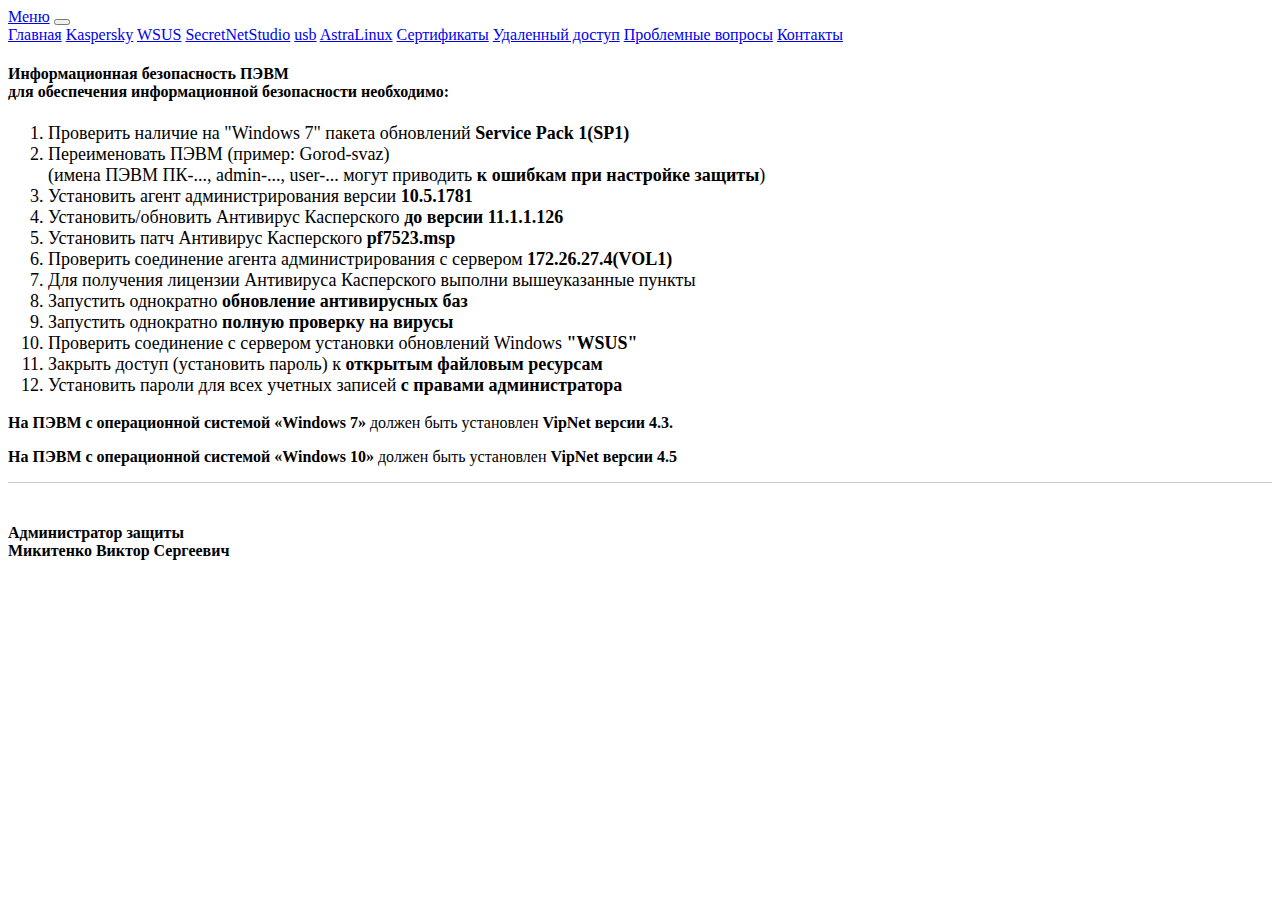
<file: index.html>
<html>
<!doctype html>
<html lang="en">

<head>
	<meta charset="utf-8">
	<meta name="viewport" content="width=device-width, initial-scale=1, shrink-to-fit=no">

	<link rel="stylesheet" href="https://stackpath.bootstrapcdn.com/bootstrap/4.5.0/css/bootstrap.min.css"
		integrity="sha384-9aIt2nRpC12Uk9gS9baDl411NQApFmC26EwAOH8WgZl5MYYxFfc+NcPb1dKGj7Sk" crossorigin="anonymous">
	<!-- подключаем css -->
	<link type="text/css" rel="stylesheet" href="css/style.css">
	<!-- подключаем css черз style-->
	<title>Kaspersky</title>
</head>

<body>
	<header class="mb-4">
		<nav class="navbar navbar-dark bg-dark navbar-expand-lg navbar-light bg-light sticky-top">
			<div class="container">
				<a class="navbar-brand" href="#">Меню</a>
				<button class="navbar-toggler" type="button" data-toggle="collapse" data-target="#navbarNav"
					aria-controls="navbarNav" aria-expanded="false" aria-label="Toggle navigation">
					<span class="navbar-toggler-icon"></span>
				</button>
				<div class="collapse navbar-collapse" id="navbarNav">

					<a href="index.html" class="badge badge-primary">Главная</a>
					<a href="kasper.html" class="badge badge-secondary">Kaspersky</a>
					<a href="wsus.html" class="badge badge-success">WSUS</a>
					<a href="SNS.html" class="badge badge-danger">SecretNetStudio</a>
					<a href="dop.html" class="badge badge-warning">usb</a>
					<a href="AstraLinux.html" class="badge badge-info">AstraLinux</a>
					<a href="sertificat.html" class="badge badge-light">Сертификаты</a>
					<a href="access.html" class="badge badge-danger">Удаленный доступ</a>
					<a href="question.html" class="badge badge-secondary">Проблемные вопросы</a>
					<a href="contacts.html" class="badge badge-dark">Контакты</a>

				</div>
			</div>

		</nav>
	</header>

	<main>
		<div class="container">
			<div class="row">
				<div class="col-sm">
					<div class="alert alert-success" role="alert">
						<h4 class="text-center"><strong>Информационная безопасность ПЭВМ</strong>
							<br>для обеспечения информационной безопасности необходимо:</h4>
						<div class="alert alert-secondary" role="alert">
							<ol class="my-ul">
								<li>Проверить наличие на "Windows 7" пакета обновлений <strong>Service Pack
										1(SP1)</strong></li>
								<li>Переименовать ПЭВМ (пример: Gorod-svaz) <br>(имена ПЭВМ
									ПК-..., admin-..., user-... могут приводить <strong>к ошибкам при настройке
										защиты</strong>)</li>
								<li>Установить агент администрирования версии <strong>10.5.1781</strong></li>
								<li>Установить/обновить Антивирус Касперского <strong>до версии 11.1.1.126</strong></li>
								<li>Установить патч Антивирус Касперского <strong>pf7523.msp</strong></li>
								<li>Проверить соединение агента администрирования с сервером
									<strong>172.26.27.4(VOL1)</strong></li>
								<li>Для получения лицензии Антивируса Касперского выполни вышеуказанные пункты</li>
								<li>Запустить однократно <strong>обновление антивирусных баз</strong></li>
								<li>Запустить однократно <strong>полную проверку на вирусы</strong></li>
								<li>Проверить соединение с сервером установки обновлений Windows <strong>"WSUS"</strong>
								</li>
								<li> Закрыть доступ (установить пароль) к <strong>открытым файловым ресурсам</strong>
								</li>
								<li> Установить пароли для всех учетных записей <strong> с правами
										администратора</strong></li>
							</ol>
						</div>
					</div>
				</div>
			</div>
		</div>

		<div class="container">
			<div class="row">
				<div class="col-sm">
					<div class="alert alert-primary" role="alert">
						<p> <strong> На ПЭВМ с операционной системой «Windows 7» </strong> должен быть установлен
							<strong>VipNet версии 4.3.</strong></p>
						<p> <strong> На ПЭВМ с операционной системой «Windows 10» </strong> должен быть установлен
							<strong>VipNet версии 4.5 </strong>
						</p>
					</div>
				</div>
			</div>
		</div>
	</main>
	<footer class="footer mt-5">
		<div class="text-center">
			<h4>Администратор защиты <br><strong> Микитенко Виктор Сергеевич</strong>
			</h4>
		</div>
	</footer>

	<script src="https://code.jquery.com/jquery-3.5.1.slim.min.js"
		integrity="sha384-DfXdz2htPH0lsSSs5nCTpuj/zy4C+OGpamoFVy38MVBnE+IbbVYUew+OrCXaRkfj"
		crossorigin="anonymous"></script>
	<script src="https://cdn.jsdelivr.net/npm/popper.js@1.16.0/dist/umd/popper.min.js"
		integrity="sha384-Q6E9RHvbIyZFJoft+2mJbHaEWldlvI9IOYy5n3zV9zzTtmI3UksdQRVvoxMfooAo"
		crossorigin="anonymous"></script>
	<script src="https://stackpath.bootstrapcdn.com/bootstrap/4.5.0/js/bootstrap.min.js"
		integrity="sha384-OgVRvuATP1z7JjHLkuOU7Xw704+h835Lr+6QL9UvYjZE3Ipu6Tp75j7Bh/kR0JKI"
		crossorigin="anonymous"></script>
</body>

</html>
</file>
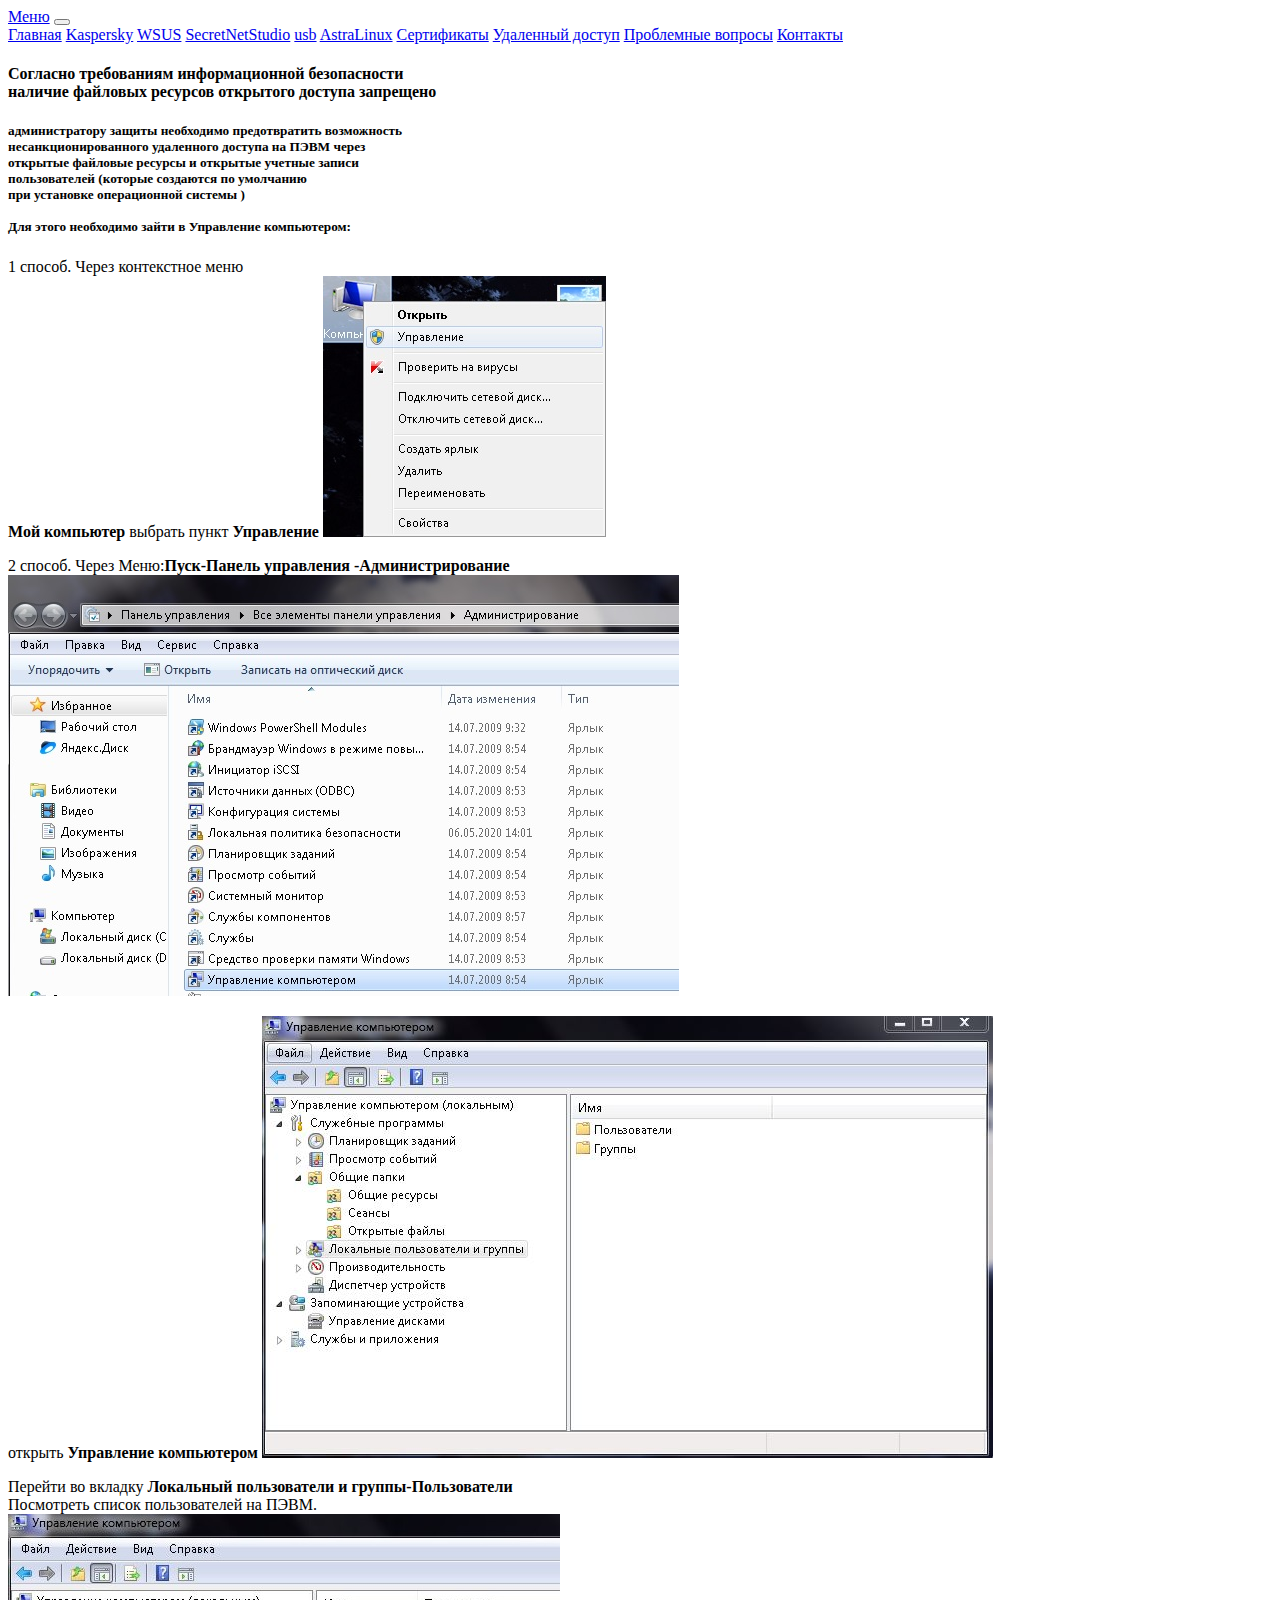
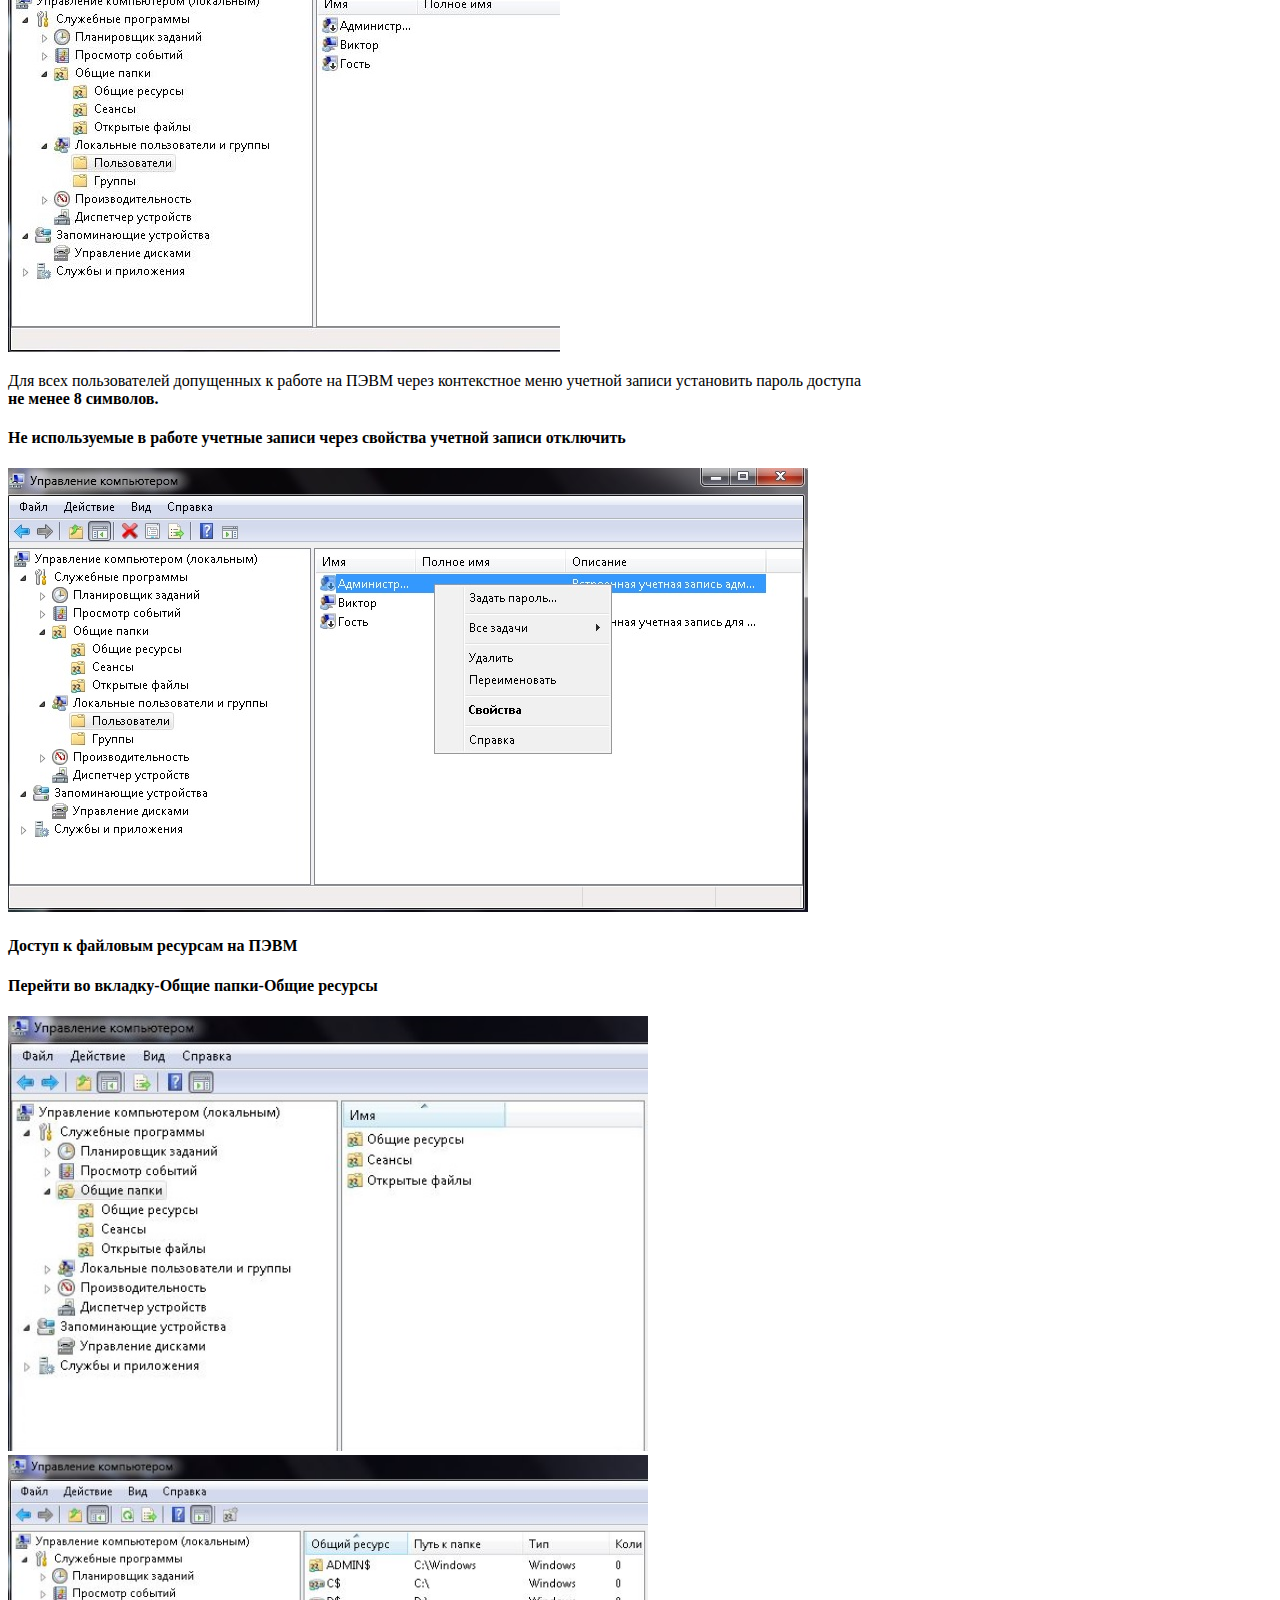
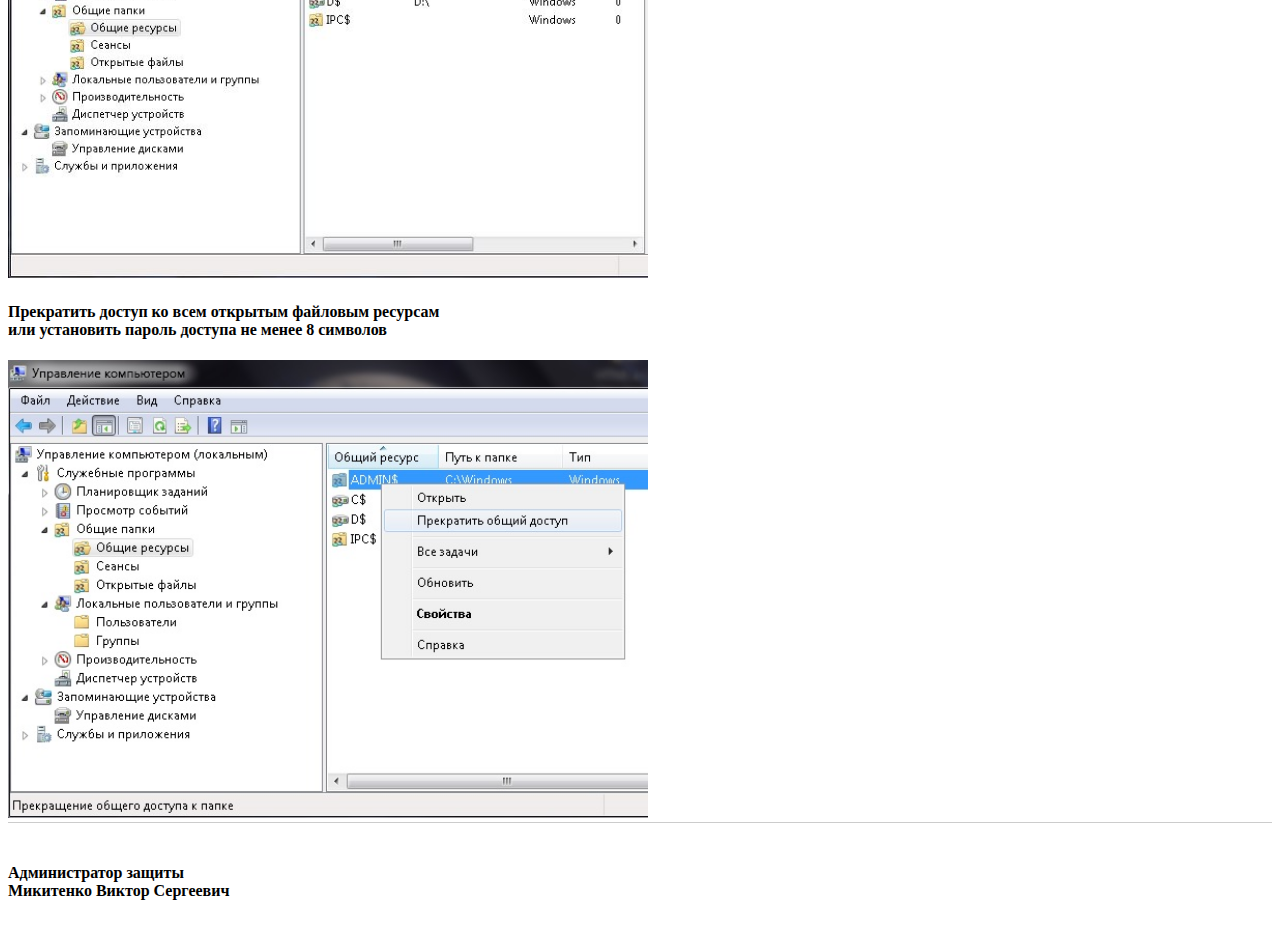
<file: access.html>
<!doctype html>
<html lang="en">

<head>
	<meta charset="utf-8">
	<meta name="viewport" content="width=device-width, initial-scale=1, shrink-to-fit=no">

	<link rel="stylesheet" href="https://stackpath.bootstrapcdn.com/bootstrap/4.5.0/css/bootstrap.min.css"
		integrity="sha384-9aIt2nRpC12Uk9gS9baDl411NQApFmC26EwAOH8WgZl5MYYxFfc+NcPb1dKGj7Sk" crossorigin="anonymous">
	<link type="text/css" rel="stylesheet" href="css/style.css">
	<title>SNS</title>
</head>

<body>
	<header class="mb-4">
		<nav class="navbar navbar-dark bg-dark navbar-expand-lg navbar-light bg-light sticky-top">
			<div class="container">
				<a class="navbar-brand" href="#">Меню</a>
				<button class="navbar-toggler" type="button" data-toggle="collapse" data-target="#navbarNav"
					aria-controls="navbarNav" aria-expanded="false" aria-label="Toggle navigation">
					<span class="navbar-toggler-icon"></span>
				</button>
				<div class="collapse navbar-collapse" id="navbarNav">
					<a href="index.html" class="badge badge-primary">Главная</a>
					<a href="kasper.html" class="badge badge-secondary">Kaspersky</a>
					<a href="wsus.html" class="badge badge-success">WSUS</a>
					<a href="SNS.html" class="badge badge-danger">SecretNetStudio</a>
					<a href="dop.html" class="badge badge-warning">usb</a>
					<a href="AstraLinux.html" class="badge badge-info">AstraLinux</a>
					<a href="sertificat.html" class="badge badge-light">Сертификаты</a>
					<a href="access.html" class="badge badge-danger">Удаленный доступ</a>
					<a href="question.html" class="badge badge-secondary">Проблемные вопросы</a>
					<a href="contacts.html" class="badge badge-dark">Контакты</a>
				</div>
			</div>
		</nav>
	</header>

	<main>
		<div class="container">
			<h4 class="text-center"> Согласно требованиям информационной безопасности <br>наличие
				файловых ресурсов открытого доступа запрещено </h4>
		</div>
		</div>

		<div class="container">
			<h5 class="text-center"> администратору защиты необходимо предотвратить возможность
				<br>несанкционированного удаленного доступа на ПЭВМ через <br>открытые файловые ресурсы
				и открытые учетные записи <br> пользователей (которые создаются по умолчанию
				<br>при установке операционной системы )<br><br> <strong>Для этого необходимо зайти
					в Управление компьютером:</strong></h5>
		</div>

		<div class="container">
			<div class="row">
				<div class="col-sm">
					<div class="alert alert-secondary" role="alert">
						<p class="text-center"> 1 способ. Через контекстное меню <br>
							<strong>Мой компьютер </strong> выбрать пункт
							<strong>Управление</strong>
							<img src="img/access1.jpg" class="card-img-top" alt="Доступ"> <br>
					</div>
				</div>
				<div class="col-sm">
					<div class="alert alert-secondary" role="alert">
						<p class="text-center"> 2 способ. Через Меню:<strong>Пуск-Панель управления
								-Администрирование </strong> <br>
							<img src="img/access2.jpg" class="card-img-top" alt="Доступ"><br>
					</div>
				</div>
				<div class="col-sm">
					<div class="alert alert-secondary" role="alert">
						<p class="text-center"> открыть <strong> Управление компьютером </strong>
							<img src="img/access3.jpg" class="card-img-top" alt="Доступ"><br>
					</div>
				</div>
			</div>
		</div>

		<div class="container">
			<div class="row">
				<div class="col-sm">
					<div class="alert alert-info" role="alert">
						<p class="text-center"> Перейти во вкладку<strong> Локальный пользователи
								и группы-Пользователи </strong>
							<br>Посмотреть список пользователей на ПЭВМ.<br>
							<img src="img/access4.jpg" class="card-img-top" alt="Доступ">
					</div>
				</div>
				<div class="col-sm">
					<div class="alert alert-info" role="alert">
						<p class="text-center"> Для всех пользователей допущенных к работе на ПЭВМ
							через контекстное меню учетной записи установить пароль доступа<br>
							<span class="badge badge-warning"><strong>не менее 8 символов.</strong></span></p>
						<h4 class="text-center"><strong>Не используемые в работе учетные записи через
								свойства учетной записи отключить</strong></h4>
						<img src="img/access4_1.jpg" class="card-img-top" alt="Доступ"><br>
					</div>
				</div>
			</div>
		</div>

		<h4 class="text-center"> <strong>Доступ к файловым ресурсам на ПЭВМ</strong></h4>
		<h4 class="text-center"> Перейти во вкладку-Общие папки-Общие ресурсы</h4>
		<img src="img/access5.jpg" class="rounded mx-auto d-block" alt="Доступ" style="width: 40rem;">
		<br>
		<img src="img/access6.jpg" class="rounded mx-auto d-block" alt="Доступ" style="width: 40rem;">
		<br>
		<h4 class="text-center"> Прекратить доступ ко всем <strong>открытым </strong>файловым ресурсам
			<br> или установить пароль доступа <strong>не менее 8 символов</strong></h4>
		<img src="img/access7.jpg" class="rounded mx-auto d-block" alt="Доступ" style="width: 40rem;">
		<br>
		</div>
	</main>
	<footer class="footer mt-5">
		<div class="text-center">
			<h4>Администратор защиты <br><strong> Микитенко Виктор Сергеевич</strong>
			</h4>
		</div>

	</footer>

	<script src="https://code.jquery.com/jquery-3.5.1.slim.min.js"
		integrity="sha384-DfXdz2htPH0lsSSs5nCTpuj/zy4C+OGpamoFVy38MVBnE+IbbVYUew+OrCXaRkfj"
		crossorigin="anonymous"></script>
	<script src="https://cdn.jsdelivr.net/npm/popper.js@1.16.0/dist/umd/popper.min.js"
		integrity="sha384-Q6E9RHvbIyZFJoft+2mJbHaEWldlvI9IOYy5n3zV9zzTtmI3UksdQRVvoxMfooAo"
		crossorigin="anonymous"></script>
	<script src="https://stackpath.bootstrapcdn.com/bootstrap/4.5.0/js/bootstrap.min.js"
		integrity="sha384-OgVRvuATP1z7JjHLkuOU7Xw704+h835Lr+6QL9UvYjZE3Ipu6Tp75j7Bh/kR0JKI"
		crossorigin="anonymous"></script>
</body>

</html>
</file>
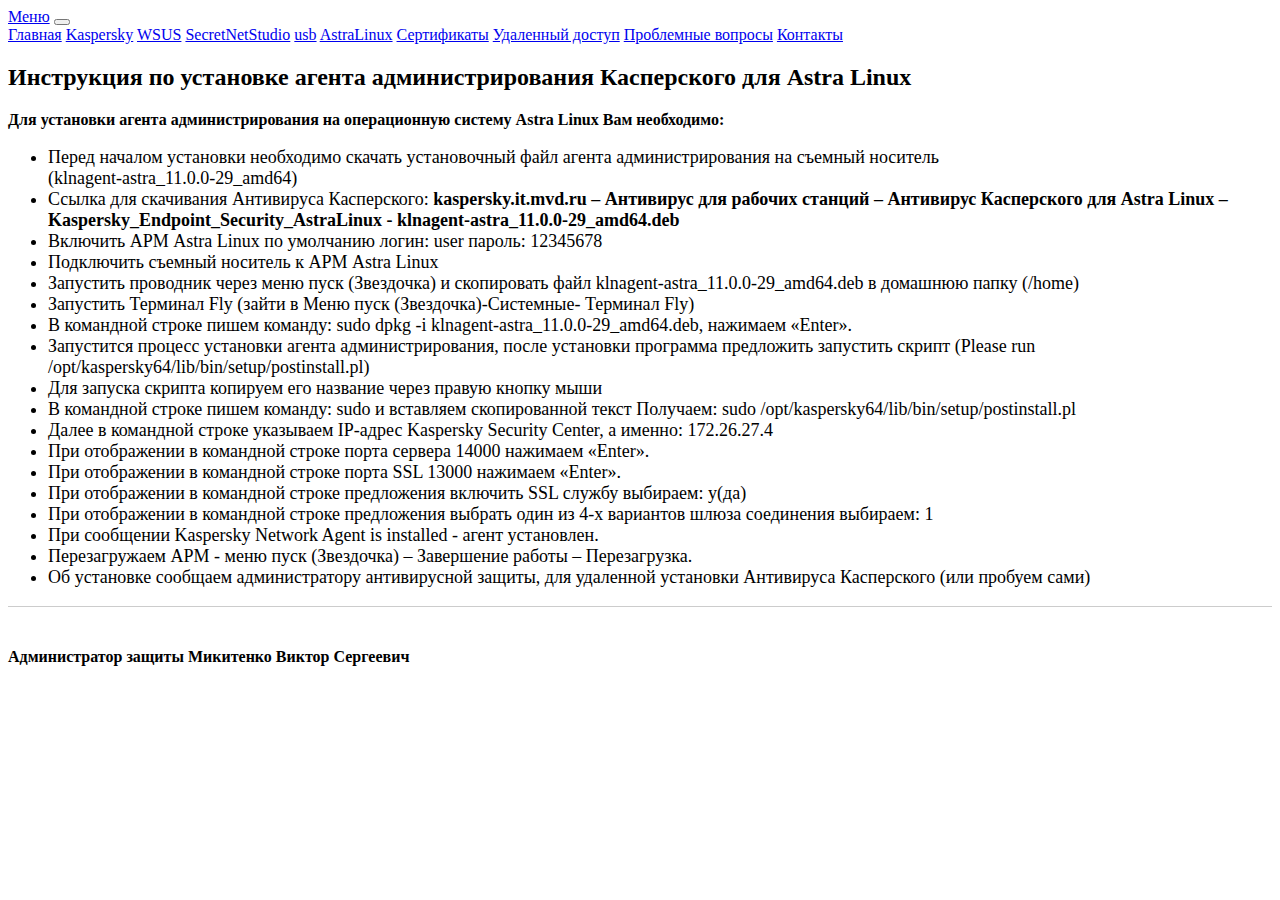
<file: AstraLinux.html>
<!doctype html>
<html lang="en">

<head>
	<meta charset="utf-8">
	<meta name="viewport" content="width=device-width, initial-scale=1, shrink-to-fit=no">

	<link rel="stylesheet" href="https://stackpath.bootstrapcdn.com/bootstrap/4.5.0/css/bootstrap.min.css"
		integrity="sha384-9aIt2nRpC12Uk9gS9baDl411NQApFmC26EwAOH8WgZl5MYYxFfc+NcPb1dKGj7Sk" crossorigin="anonymous">
	<!-- подключаем css -->
	<link type="text/css" rel="stylesheet" href="css/style.css">
	<!-- подключаем css черз style-->
	<title>Kaspersky_endpoint_Security</title>
</head>

<body>
	<header class="mb-4">
		<nav class="navbar navbar-dark bg-dark navbar-expand-lg navbar-light bg-light sticky-top">
			<div class="container">
				<a class="navbar-brand" href="#">Меню</a>
				<button class="navbar-toggler" type="button" data-toggle="collapse" data-target="#navbarNav"
					aria-controls="navbarNav" aria-expanded="false" aria-label="Toggle navigation">
					<span class="navbar-toggler-icon"></span>
				</button>
				<div class="collapse navbar-collapse" id="navbarNav">
					<a href="index.html" class="badge badge-primary">Главная</a>
					<a href="kasper.html" class="badge badge-secondary">Kaspersky</a>
					<a href="wsus.html" class="badge badge-success">WSUS</a>
					<a href="SNS.html" class="badge badge-danger">SecretNetStudio</a>
					<a href="dop.html" class="badge badge-warning">usb</a>
					<a href="AstraLinux.html" class="badge badge-info">AstraLinux</a>
					<a href="sertificat.html" class="badge badge-light">Сертификаты</a>
					<a href="access.html" class="badge badge-danger">Удаленный доступ</a>
					<a href="question.html" class="badge badge-secondary">Проблемные вопросы</a>
					<a href="contacts.html" class="badge badge-dark">Контакты</a>

				</div>
			</div>
		</nav>
	</header>

	<main>

		<div class="container">
			<h2 class="text-center">Инструкция по установке агента администрирования
				Касперского для Astra Linux</h2>
			<p> <strong> Для установки агента администрирования на операционную
					систему Astra Linux Вам необходимо:
				</strong> </p>
			<ul class="my-ul">
				<li>Перед началом установки необходимо скачать установочный файл агента
					администрирования на съемный носитель <br>(klnagent-astra_11.0.0-29_amd64)</li>
				<li>Ссылка для скачивания Антивируса Касперского: <strong> kaspersky.it.mvd.ru – Антивирус для
						рабочих станций – Антивирус Касперского для Astra Linux
						– Kaspersky_Endpoint_Security_AstraLinux -
						klnagent-astra_11.0.0-29_amd64.deb </strong></li>
				<li>Включить АРМ Astra Linux по умолчанию логин: user пароль: 12345678</li>
				<li>Подключить съемный носитель к АРМ Astra Linux </li>
				<li>Запустить проводник через меню пуск (Звездочка) и скопировать файл
					klnagent-astra_11.0.0-29_amd64.deb в домашнюю папку (/home)</li>
				<li>Запустить Терминал Fly (зайти в Меню пуск (Звездочка)-Системные- Терминал Fly)</li>
				<li>В командной строке пишем команду: sudo dpkg -i klnagent-astra_11.0.0-29_amd64.deb,
					нажимаем «Enter».
				</li>
				<li>Запустится процесс установки агента администрирования, после установки программа
					предложить запустить скрипт (Please run /opt/kaspersky64/lib/bin/setup/postinstall.pl)</li>
				<li>Для запуска скрипта копируем его название через правую кнопку мыши </li>
				<li>В командной строке пишем команду: sudo и вставляем скопированной текст
					Получаем: sudo /opt/kaspersky64/lib/bin/setup/postinstall.pl
				</li>
				<li> Далее в командной строке указываем IP-адрес Kaspersky Security Center,
					а именно: 172.26.27.4</li>
				<li> При отображении в командной строке порта сервера 14000 нажимаем «Enter».</li>
				<li> При отображении в командной строке порта SSL 13000 нажимаем «Enter».</li>
				<li> При отображении в командной строке предложения включить SSL службу выбираем: y(да)</li>
				<li> При отображении в командной строке предложения выбрать один из 4-х вариантов шлюза
					соединения выбираем: 1</li>
				<li> При сообщении Kaspersky Network Agent is installed - агент установлен.</li>
				<li> Перезагружаем АРМ - меню пуск (Звездочка) – Завершение работы – Перезагрузка.</li>
				<li> Об установке сообщаем администратору антивирусной защиты, для удаленной
					установки Антивируса Касперского (или пробуем сами)</li>
			</ul>
		</div>
	</main>
	<footer class="footer mt-5">
		<div class="container">
			<h4> Администратор защиты <strong> Микитенко Виктор Сергеевич</strong>
			</h4>
		</div>

	</footer>

	<script src="https://code.jquery.com/jquery-3.5.1.slim.min.js"
		integrity="sha384-DfXdz2htPH0lsSSs5nCTpuj/zy4C+OGpamoFVy38MVBnE+IbbVYUew+OrCXaRkfj"
		crossorigin="anonymous"></script>
	<script src="https://cdn.jsdelivr.net/npm/popper.js@1.16.0/dist/umd/popper.min.js"
		integrity="sha384-Q6E9RHvbIyZFJoft+2mJbHaEWldlvI9IOYy5n3zV9zzTtmI3UksdQRVvoxMfooAo"
		crossorigin="anonymous"></script>
	<script src="https://stackpath.bootstrapcdn.com/bootstrap/4.5.0/js/bootstrap.min.js"
		integrity="sha384-OgVRvuATP1z7JjHLkuOU7Xw704+h835Lr+6QL9UvYjZE3Ipu6Tp75j7Bh/kR0JKI"
		crossorigin="anonymous"></script>
</body>

</html>
</file>
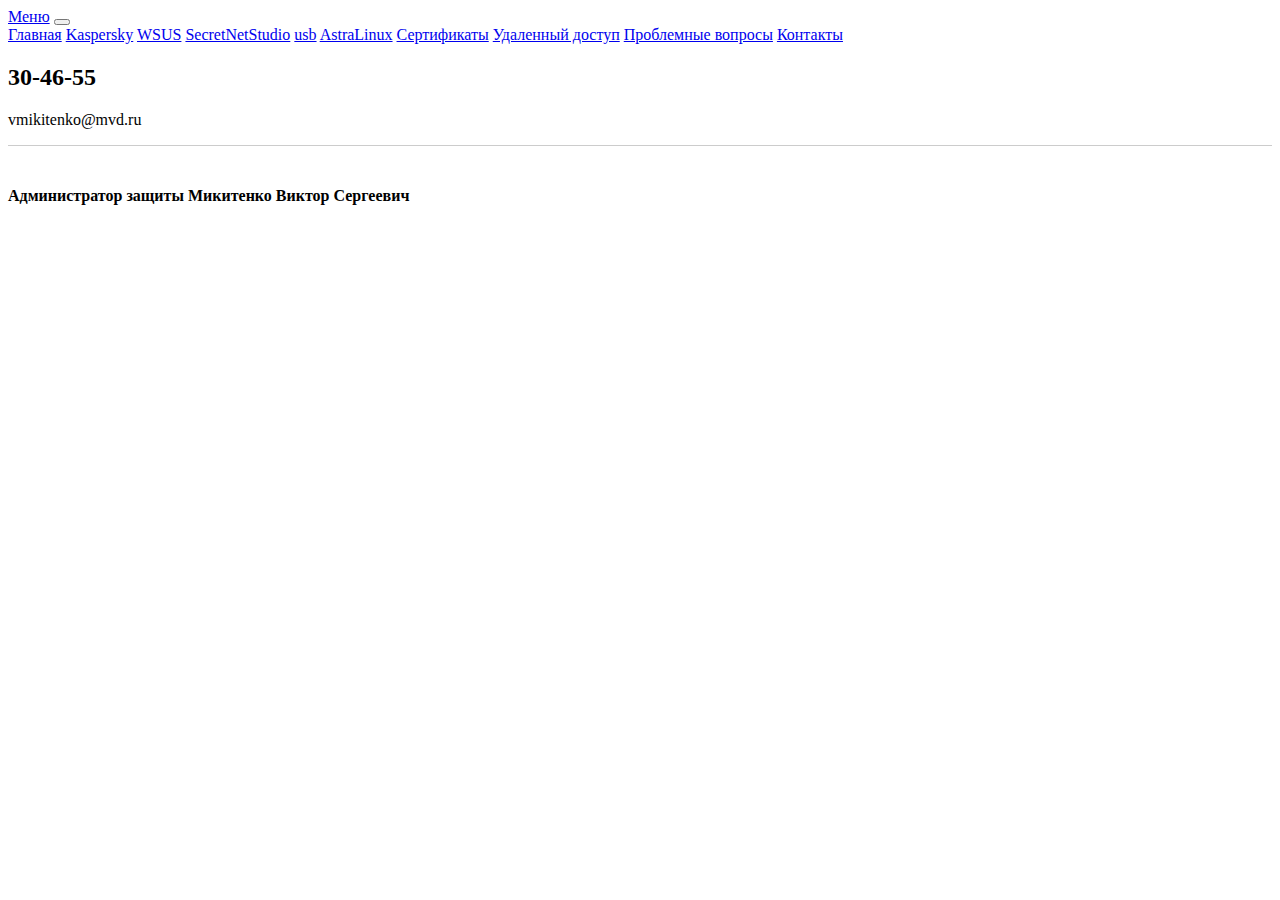
<file: contacts.html>
<!doctype html>
<html lang="en">

<head>
	<meta charset="utf-8">
	<meta name="viewport" content="width=device-width, initial-scale=1, shrink-to-fit=no">

	<link rel="stylesheet" href="https://stackpath.bootstrapcdn.com/bootstrap/4.5.0/css/bootstrap.min.css"
		integrity="sha384-9aIt2nRpC12Uk9gS9baDl411NQApFmC26EwAOH8WgZl5MYYxFfc+NcPb1dKGj7Sk" crossorigin="anonymous">
	<!-- подключаем css -->
	<link type="text/css" rel="stylesheet" href="css/style.css">
	<!-- подключаем css черз style-->
	<title>Kaspersky_endpoint_Security</title>
</head>

<body>
	<header class="mb-4">
		<nav class="navbar navbar-dark bg-dark navbar-expand-lg navbar-light bg-light sticky-top">
			<div class="container">
				<a class="navbar-brand" href="#">Меню</a>
				<button class="navbar-toggler" type="button" data-toggle="collapse" data-target="#navbarNav"
					aria-controls="navbarNav" aria-expanded="false" aria-label="Toggle navigation">
					<span class="navbar-toggler-icon"></span>
				</button>
				<div class="collapse navbar-collapse" id="navbarNav">
					<a href="index.html" class="badge badge-primary">Главная</a>
					<a href="kasper.html" class="badge badge-secondary">Kaspersky</a>
					<a href="wsus.html" class="badge badge-success">WSUS</a>
					<a href="SNS.html" class="badge badge-danger">SecretNetStudio</a>
					<a href="dop.html" class="badge badge-warning">usb</a>
					<a href="AstraLinux.html" class="badge badge-info">AstraLinux</a>
					<a href="sertificat.html" class="badge badge-light">Сертификаты</a>
					<a href="access.html" class="badge badge-danger">Удаленный доступ</a>
					<a href="question.html" class="badge badge-secondary">Проблемные вопросы</a>
					<a href="contacts.html" class="badge badge-dark">Контакты</a>
				</div>
			</div>
		</nav>
	</header>

	<main>
		<div class="container">
			<h2 class="text-center">30-46-55</h2>
			<p class="text-center"> vmikitenko@mvd.ru</p>
		</div>
	</main>
	<footer class="footer mt-5">
		<div class="container">
			<h4> Администратор защиты <strong> Микитенко Виктор Сергеевич</strong>
			</h4>
		</div>

	</footer>

	<script src="https://code.jquery.com/jquery-3.5.1.slim.min.js"
		integrity="sha384-DfXdz2htPH0lsSSs5nCTpuj/zy4C+OGpamoFVy38MVBnE+IbbVYUew+OrCXaRkfj"
		crossorigin="anonymous"></script>
	<script src="https://cdn.jsdelivr.net/npm/popper.js@1.16.0/dist/umd/popper.min.js"
		integrity="sha384-Q6E9RHvbIyZFJoft+2mJbHaEWldlvI9IOYy5n3zV9zzTtmI3UksdQRVvoxMfooAo"
		crossorigin="anonymous"></script>
	<script src="https://stackpath.bootstrapcdn.com/bootstrap/4.5.0/js/bootstrap.min.js"
		integrity="sha384-OgVRvuATP1z7JjHLkuOU7Xw704+h835Lr+6QL9UvYjZE3Ipu6Tp75j7Bh/kR0JKI"
		crossorigin="anonymous"></script>
</body>

</html>
</file>
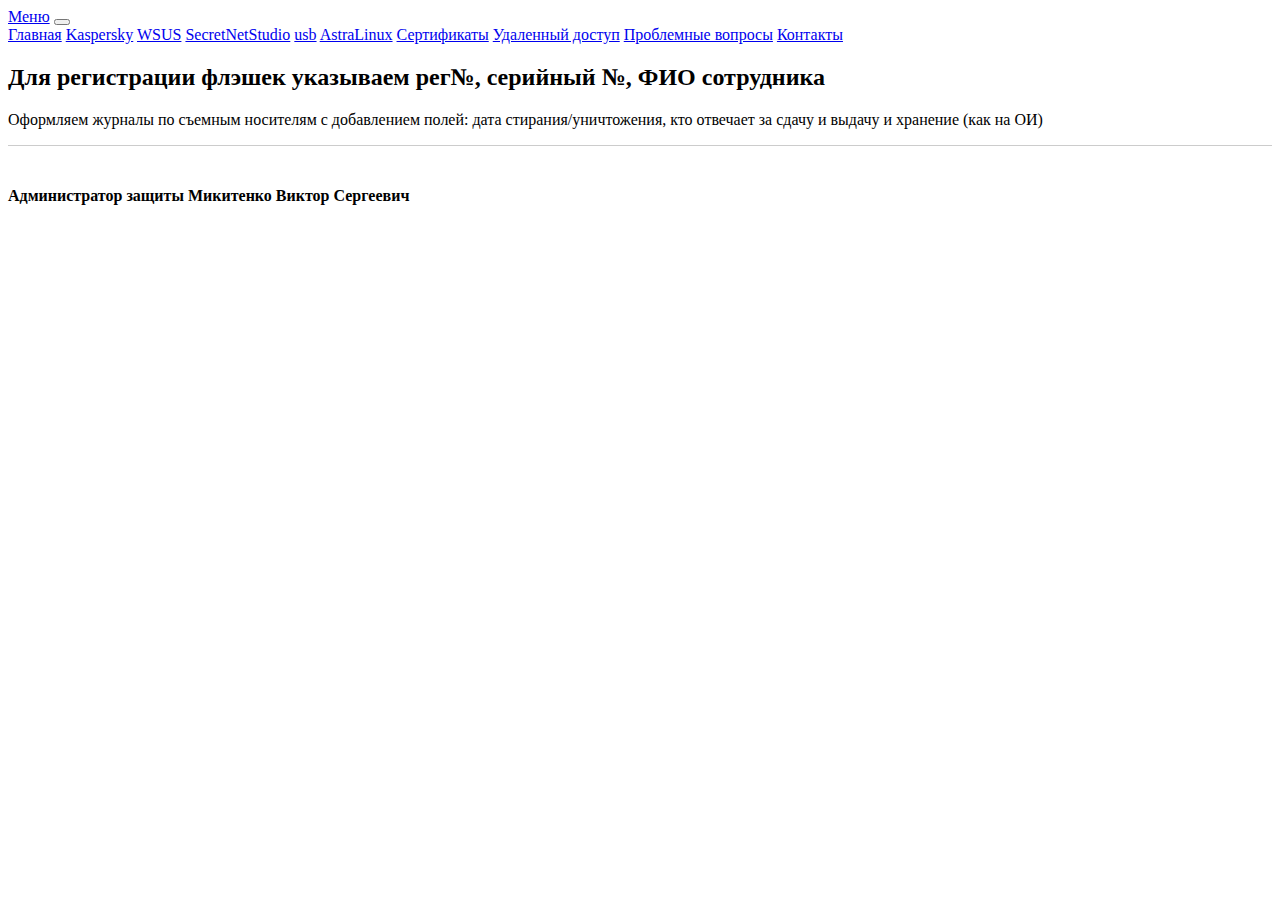
<file: dop.html>
<!doctype html>
	<html lang="en">
<head>
	<meta charset="utf-8">
	<meta name="viewport" content="width=device-width, initial-scale=1, shrink-to-fit=no">

	<link rel="stylesheet" href="https://stackpath.bootstrapcdn.com/bootstrap/4.5.0/css/bootstrap.min.css"
		integrity="sha384-9aIt2nRpC12Uk9gS9baDl411NQApFmC26EwAOH8WgZl5MYYxFfc+NcPb1dKGj7Sk" crossorigin="anonymous">
	<!-- подключаем css -->
	<link type="text/css" rel="stylesheet" href="css/style.css">
	<!-- подключаем css черз style-->
	<title>Kaspersky_endpoint_Security</title>
</head>

<body>
	<header class="mb-4">
		<nav class="navbar navbar-dark bg-dark navbar-expand-lg navbar-light bg-light sticky-top">
			<div class="container">
				<a class="navbar-brand" href="#">Меню</a>
				<button class="navbar-toggler" type="button" data-toggle="collapse" data-target="#navbarNav"
					aria-controls="navbarNav" aria-expanded="false" aria-label="Toggle navigation">
					<span class="navbar-toggler-icon"></span>
				</button>
				<div class="collapse navbar-collapse" id="navbarNav">
					<a href="index.html" class="badge badge-primary">Главная</a>
					<a href="kasper.html" class="badge badge-secondary">Kaspersky</a>
					<a href="wsus.html" class="badge badge-success">WSUS</a>
					<a href="SNS.html" class="badge badge-danger">SecretNetStudio</a>
					<a href="dop.html" class="badge badge-warning">usb</a>
					<a href="AstraLinux.html" class="badge badge-info">AstraLinux</a>
					<a href="sertificat.html" class="badge badge-light">Сертификаты</a>
					<a href="access.html" class="badge badge-danger">Удаленный доступ</a>
					<a href="question.html" class="badge badge-secondary">Проблемные вопросы</a>
					<a href="contacts.html" class="badge badge-dark">Контакты</a>
				</div>
			</div>
		</nav>
	</header>

	<main>
		<div class="container">
			<h2 class="text-center">Для регистрации флэшек указываем рег№, серийный №, ФИО сотрудника </h2>
			<p class="text-center"> Оформляем журналы по съемным носителям с добавлением полей: дата
				стирания/уничтожения, кто отвечает за сдачу и выдачу и хранение (как на ОИ)</p>
		</div>
	</main>
	<footer class="footer mt-5">
		<div class="container">
			<h4> Администратор защиты <strong> Микитенко Виктор Сергеевич</strong>
			</h4>
		</div>

	</footer>

	<script src="https://code.jquery.com/jquery-3.5.1.slim.min.js"
		integrity="sha384-DfXdz2htPH0lsSSs5nCTpuj/zy4C+OGpamoFVy38MVBnE+IbbVYUew+OrCXaRkfj"
		crossorigin="anonymous"></script>
	<script src="https://cdn.jsdelivr.net/npm/popper.js@1.16.0/dist/umd/popper.min.js"
		integrity="sha384-Q6E9RHvbIyZFJoft+2mJbHaEWldlvI9IOYy5n3zV9zzTtmI3UksdQRVvoxMfooAo"
		crossorigin="anonymous"></script>
	<script src="https://stackpath.bootstrapcdn.com/bootstrap/4.5.0/js/bootstrap.min.js"
		integrity="sha384-OgVRvuATP1z7JjHLkuOU7Xw704+h835Lr+6QL9UvYjZE3Ipu6Tp75j7Bh/kR0JKI"
		crossorigin="anonymous"></script>
</body>

</html>
</file>
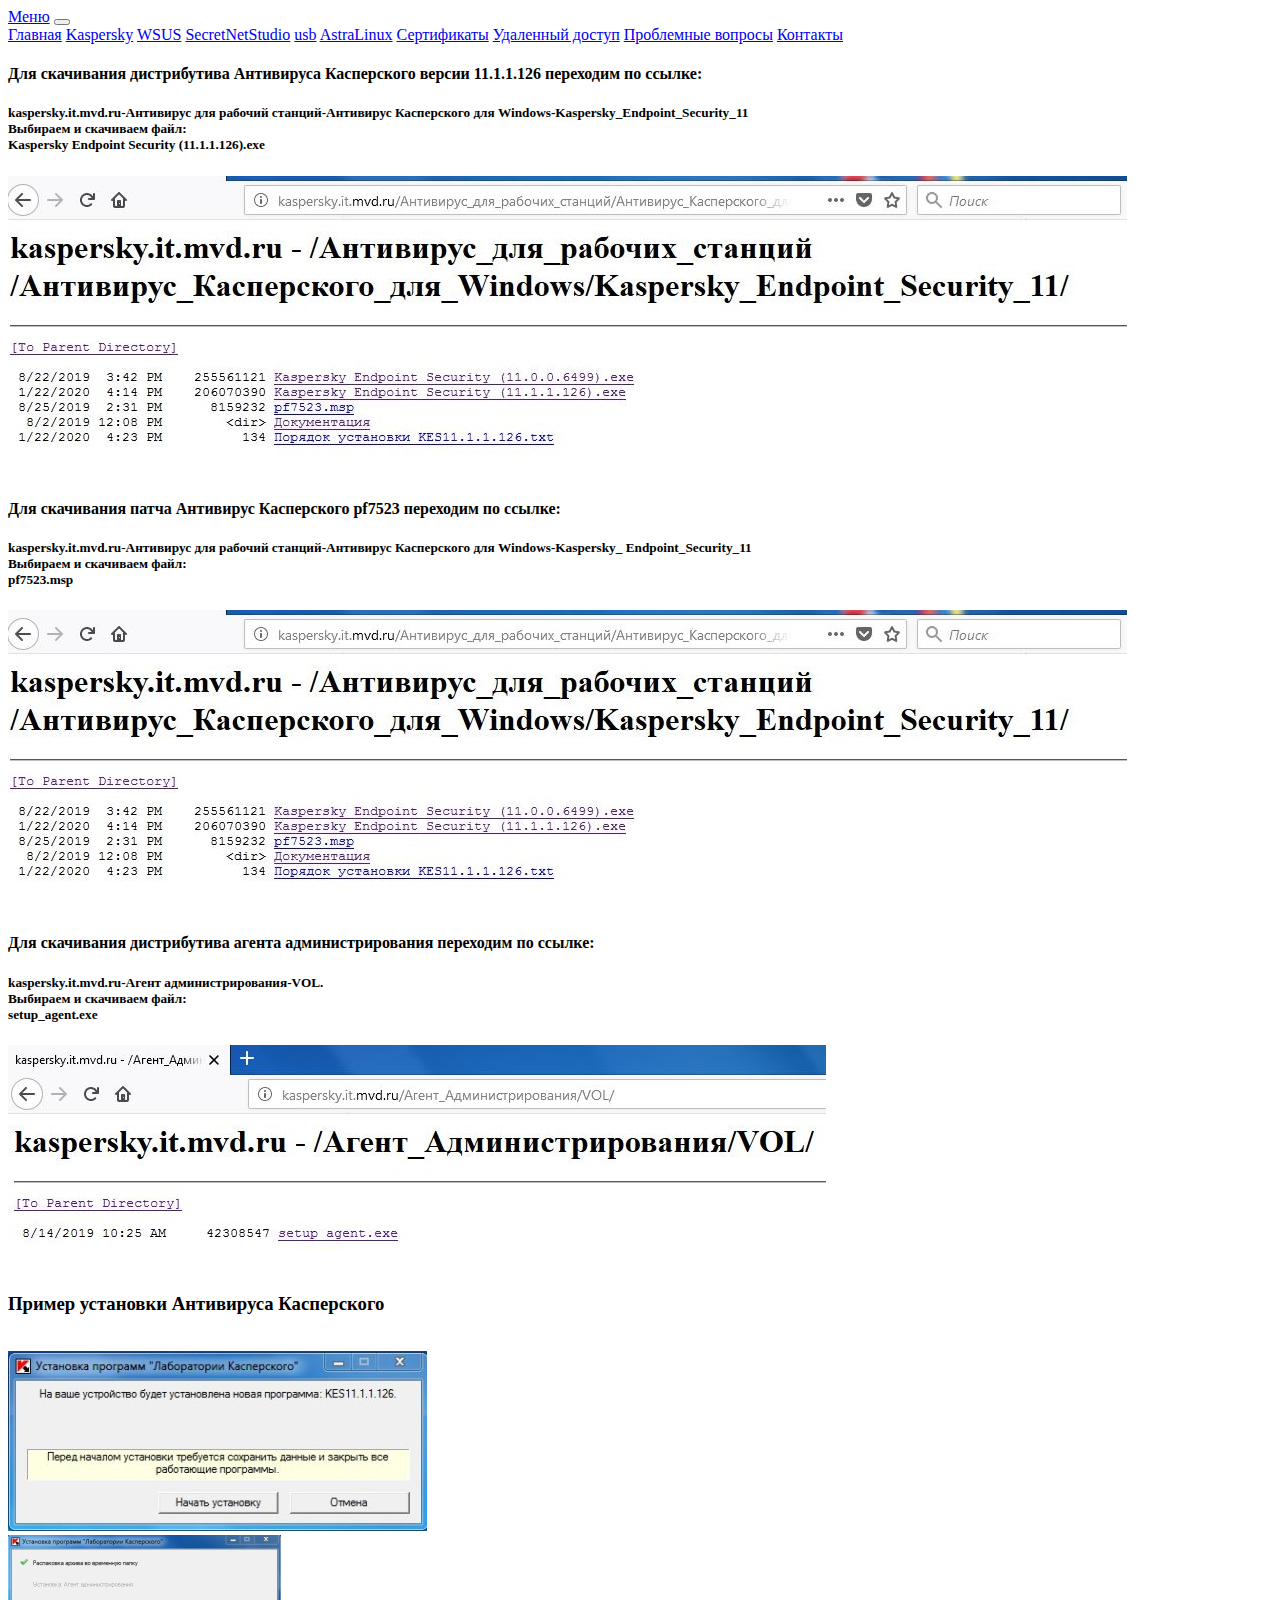
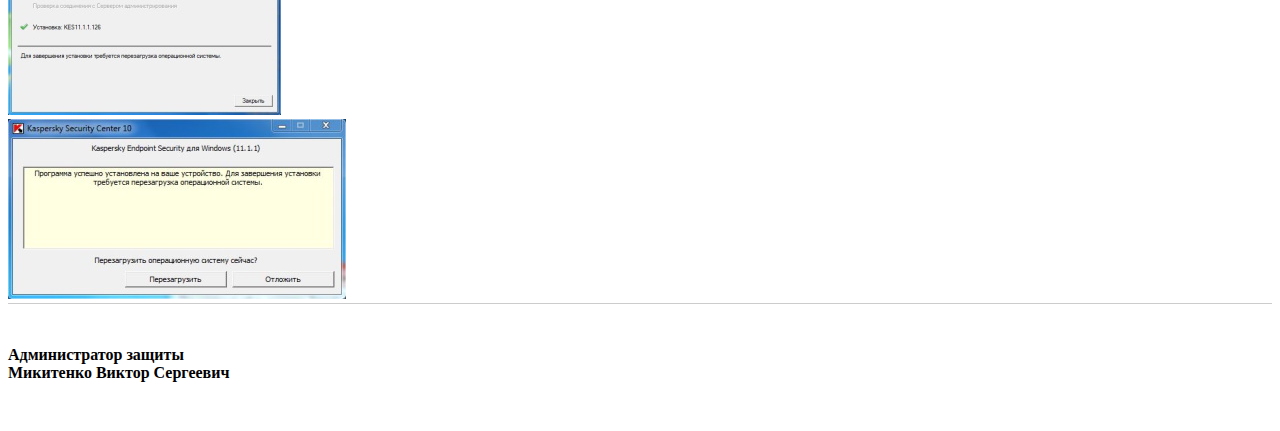
<file: kasper.html>
<!doctype html>
<html lang="en">

<head>
	<meta charset="utf-8" />
	<meta name="viewport" content="width=device-width, initial-scale=1, shrink-to-fit=no" />

	<link rel="stylesheet" href="https://stackpath.bootstrapcdn.com/bootstrap/4.5.0/css/bootstrap.min.css"
		integrity="sha384-9aIt2nRpC12Uk9gS9baDl411NQApFmC26EwAOH8WgZl5MYYxFfc+NcPb1dKGj7Sk" crossorigin="anonymous" />
	<!-- подключаем css -->
	<link type="text/css" rel="stylesheet" href="css/style.css" />
	<!-- подключаем css черз style-->
	<title>Kasper</title>
</head>

<body>
	<header class="mb-4">
		<nav class="navbar navbar-dark bg-dark navbar-expand-lg navbar-light bg-light sticky-top">
			<div class="container">
				<a class="navbar-brand" href="#">Меню</a>
				<button class="navbar-toggler" type="button" data-toggle="collapse" data-target="#navbarNav"
					aria-controls="navbarNav" aria-expanded="false" aria-label="Toggle navigation">
					<span class="navbar-toggler-icon"></span>
				</button>
				<div class="collapse navbar-collapse" id="navbarNav">
					<a href="index.html" class="badge badge-primary">Главная</a>
					<a href="kasper.html" class="badge badge-secondary">Kaspersky</a>
					<a href="wsus.html" class="badge badge-success">WSUS</a>
					<a href="SNS.html" class="badge badge-danger">SecretNetStudio</a>
					<a href="dop.html" class="badge badge-warning">usb</a>
					<a href="AstraLinux.html" class="badge badge-info">AstraLinux</a>
					<a href="sertificat.html" class="badge badge-light">Сертификаты</a>
					<a href="access.html" class="badge badge-danger">Удаленный доступ</a>
					<a href="question.html" class="badge badge-secondary">Проблемные вопросы</a>
					<a href="contacts.html" class="badge badge-dark">Контакты</a>

				</div>
			</div>
		</nav>
	</header>

	<main>
		<div class="container">
			<div class="alert alert-success" role="alert">
				<h4 class="text-center"> Для скачивания дистрибутива Антивируса Касперского версии 11.1.1.126 переходим
					по ссылке:</h4>
				<div class="alert alert-primary" role="alert">
					<h5>kaspersky.it.mvd.ru-Антивирус для рабочий станций-Антивирус Касперского для
						Windows-Kaspersky_Endpoint_Security_11
						<br> Выбираем и скачиваем файл: <br> Kaspersky Endpoint
						Security (11.1.1.126).exe</h5>
				</div>
				<img src="img/ss_kasper.jpg" boorder="1" class="card-img-top"
					alt="Kaspersky Edpoint Security 11.1.1.126.exe">
			</div>
		</div>
		<br>
		<div class="container">
			<div class="alert alert-success" role="alert">
				<h4 class="text-center"> Для скачивания патча Антивирус Касперского pf7523 переходим по ссылке:</h4>
				<div class="alert alert-primary" role="alert">
					<h5>kaspersky.it.mvd.ru-Антивирус для рабочий станций-Антивирус Касперского для Windows-Kaspersky_
						Endpoint_Security_11 <br> Выбираем и скачиваем файл: <br> pf7523.msp</h5>
				</div>
				<img src="img/ss_kasper.jpg" boorder="1" class="card-img-top" alt="rf7523">
			</div>
		</div>

		<br>
		<div class="container">
			<div class="alert alert-success" role="alert">
				<h4 class="text-center">Для скачивания дистрибутива агента администрирования переходим по ссылке:</h4>
				<div class="alert alert-primary" role="alert">
					<h5>kaspersky.it.mvd.ru-Агент администрирования-VOL. <br> Выбираем и скачиваем файл:
						<br>setup_agent.exe</h5>
				</div>
				<img src="img/ss_agent.jpg" boorder="1" class="card-img-top"
					alt="агент администрирования версии 10.5.1781">
			</div>
		</div>
		</div>
		<br>
		<div class="container">
			<div class="row">
				<div class="col-sm">
					<div class="alert alert-info" role="alert">
						<h3 class="text-center">Пример установки Антивируса Касперского </h3>
					</div>
				</div>
			</div>
		</div>
		<br>

		<div class="container">
			<div class="row">
				<div class="col-sm">
					<div class="alert alert-secondary" role="alert">
						<img src="img/inst_kasper1.jpg" boorder="1" class="card-img-top" alt="Установка">
					</div>
				</div>
				<div class="col-sm">
					<div class="alert alert-secondary" role="alert">
						<img src="img/inst_kasper3.jpg" boorder="1" class="card-img-top" alt="Установка">
					</div>
				</div>
				<div class="col-sm">
					<div class="alert alert-secondary" role="alert">
						<img src="img/inst_kasper4.jpg" boorder="1" class="card-img-top" alt="Установка">
					</div>
				</div>
			</div>
		</div>
	</main>

	<footer class="footer mt-5">
		<div class="text-center">
			<h4>
				Администратор защиты <br>
				<strong> Микитенко Виктор Сергеевич</strong>
			</h4>
		</div>
	</footer>

	<script src="https://code.jquery.com/jquery-3.5.1.slim.min.js"
		integrity="sha384-DfXdz2htPH0lsSSs5nCTpuj/zy4C+OGpamoFVy38MVBnE+IbbVYUew+OrCXaRkfj"
		crossorigin="anonymous"></script>
	<script src="https://cdn.jsdelivr.net/npm/popper.js@1.16.0/dist/umd/popper.min.js"
		integrity="sha384-Q6E9RHvbIyZFJoft+2mJbHaEWldlvI9IOYy5n3zV9zzTtmI3UksdQRVvoxMfooAo"
		crossorigin="anonymous"></script>
	<script src="https://stackpath.bootstrapcdn.com/bootstrap/4.5.0/js/bootstrap.min.js"
		integrity="sha384-OgVRvuATP1z7JjHLkuOU7Xw704+h835Lr+6QL9UvYjZE3Ipu6Tp75j7Bh/kR0JKI"
		crossorigin="anonymous"></script>
</body>

</html>
</file>
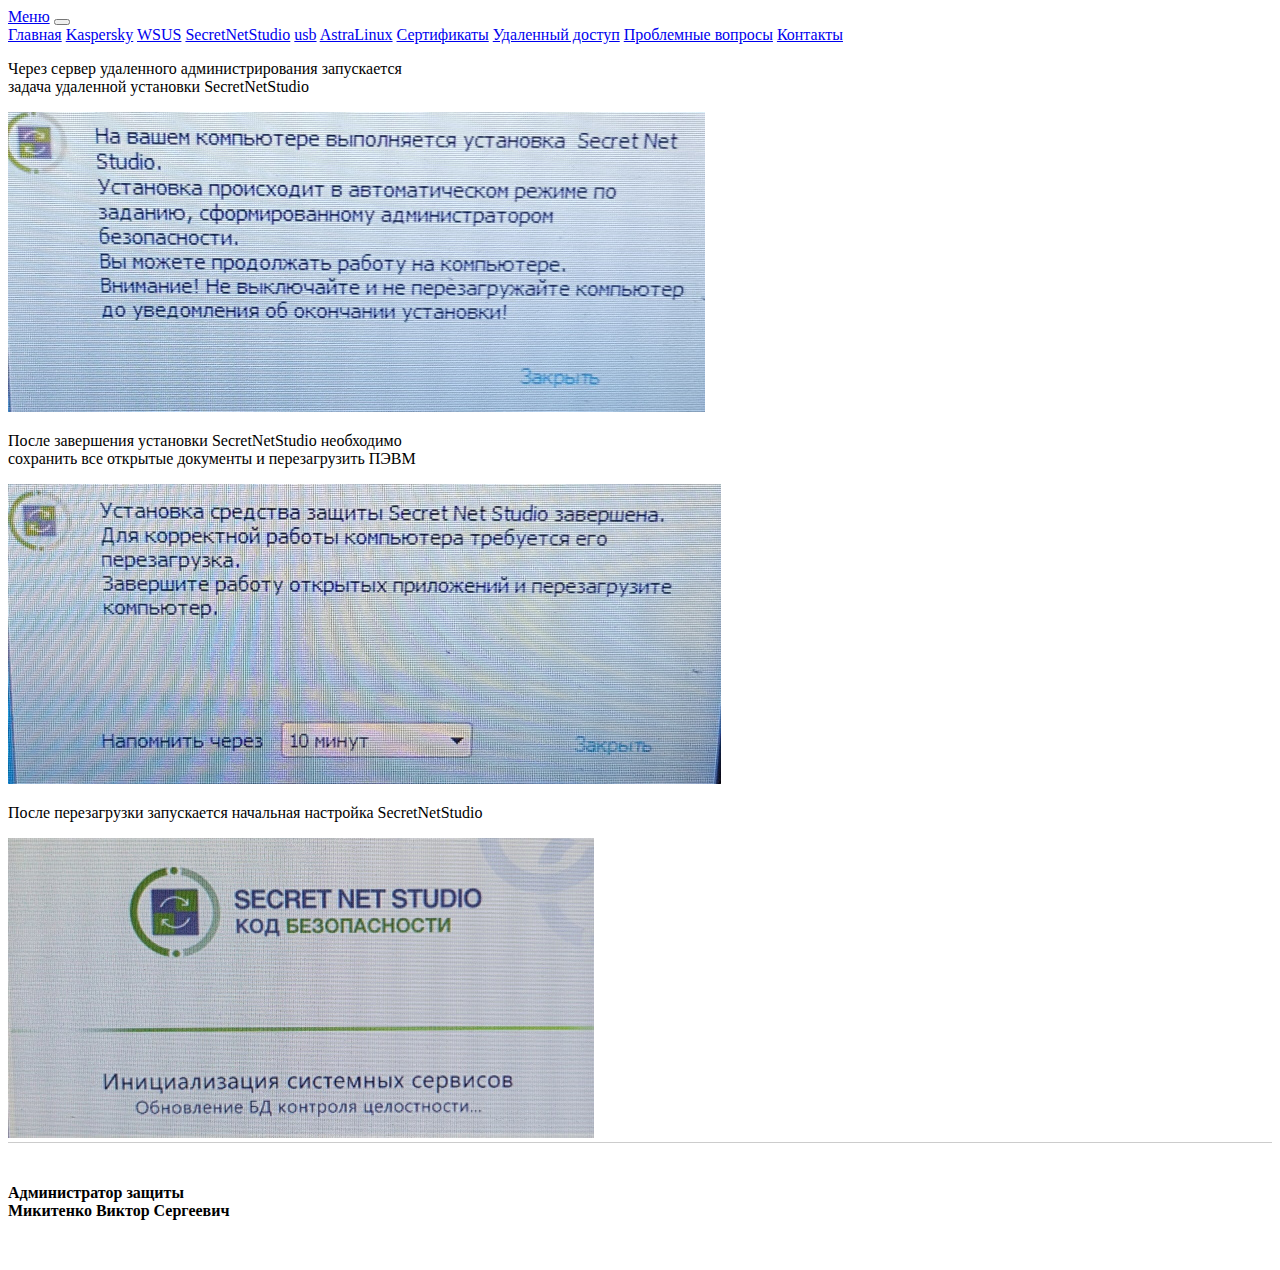
<file: SNS.html>
<!doctype html>
<html lang="en">

<head>
	<meta charset="utf-8">
	<meta name="viewport" content="width=device-width, initial-scale=1, shrink-to-fit=no">

	<link rel="stylesheet" href="https://stackpath.bootstrapcdn.com/bootstrap/4.5.0/css/bootstrap.min.css"
		integrity="sha384-9aIt2nRpC12Uk9gS9baDl411NQApFmC26EwAOH8WgZl5MYYxFfc+NcPb1dKGj7Sk" crossorigin="anonymous">
	<link type="text/css" rel="stylesheet" href="css/style.css">
	<title>SNS</title>
</head>

<body>
	<header class="mb-4">
		<nav class="navbar navbar-dark bg-dark navbar-expand-lg navbar-light bg-light sticky-top">
			<div class="container">
				<a class="navbar-brand" href="#">Меню</a>
				<button class="navbar-toggler" type="button" data-toggle="collapse" data-target="#navbarNav"
					aria-controls="navbarNav" aria-expanded="false" aria-label="Toggle navigation">
					<span class="navbar-toggler-icon"></span>
				</button>
				<div class="collapse navbar-collapse" id="navbarNav">
					<a href="index.html" class="badge badge-primary">Главная</a>
					<a href="kasper.html" class="badge badge-secondary">Kaspersky</a>
					<a href="wsus.html" class="badge badge-success">WSUS</a>
					<a href="SNS.html" class="badge badge-danger">SecretNetStudio</a>
					<a href="dop.html" class="badge badge-warning">usb</a>
					<a href="AstraLinux.html" class="badge badge-info">AstraLinux</a>
					<a href="sertificat.html" class="badge badge-light">Сертификаты</a>
					<a href="access.html" class="badge badge-danger">Удаленный доступ</a>
					<a href="question.html" class="badge badge-secondary">Проблемные вопросы</a>
					<a href="contacts.html" class="badge badge-dark">Контакты</a>
				</div>
			</div>
		</nav>
	</header>

	<main>
		<div class="container">
			<div class="row">
				<div class="col-sm">
					<div class="alert alert-secondary" role="alert">
						<p class="text-center"> Через сервер удаленного администрирования запускается <br>
							задача удаленной установки SecretNetStudio</p>
						<img src="img/SNS1.jpg" class="card-img-top" alt="Установка"> <br>
					</div>
				</div>
				<div class="col-sm">
					<div class="alert alert-secondary" role="alert">
						<p class="text-center"> После завершения установки SecretNetStudio необходимо
							<br>сохранить все открытые документы и перезагрузить ПЭВМ </p>
						<img src="img/SNS2.jpg" class="card-img-top" alt="Установка"><br>
					</div>
				</div>
				<div class="col-sm">
					<div class="alert alert-secondary" role="alert">
						<p class="text-center"> После перезагрузки запускается начальная настройка
							SecretNetStudio</p>
						<img src="img/SNS3.jpg" class="card-img-top" alt="Установка"><br>
					</div>
				</div>
			</div>
		</div>
	</main>
	<footer class="footer mt-5">
		<div class="text-center">
			<h4>Администратор защиты <br><strong> Микитенко Виктор Сергеевич</strong>
			</h4>
		</div>
	</footer>

	<script src="https://code.jquery.com/jquery-3.5.1.slim.min.js"
		integrity="sha384-DfXdz2htPH0lsSSs5nCTpuj/zy4C+OGpamoFVy38MVBnE+IbbVYUew+OrCXaRkfj"
		crossorigin="anonymous"></script>
	<script src="https://cdn.jsdelivr.net/npm/popper.js@1.16.0/dist/umd/popper.min.js"
		integrity="sha384-Q6E9RHvbIyZFJoft+2mJbHaEWldlvI9IOYy5n3zV9zzTtmI3UksdQRVvoxMfooAo"
		crossorigin="anonymous"></script>
	<script src="https://stackpath.bootstrapcdn.com/bootstrap/4.5.0/js/bootstrap.min.js"
		integrity="sha384-OgVRvuATP1z7JjHLkuOU7Xw704+h835Lr+6QL9UvYjZE3Ipu6Tp75j7Bh/kR0JKI"
		crossorigin="anonymous"></script>
</body>

</html>
</file>
<file: css/style.css>
.my-ul {
	font-size: 18px;
}

.footer {
	padding: 20px 0;
	border-top: 1px solid #ccc;
}
</file>
